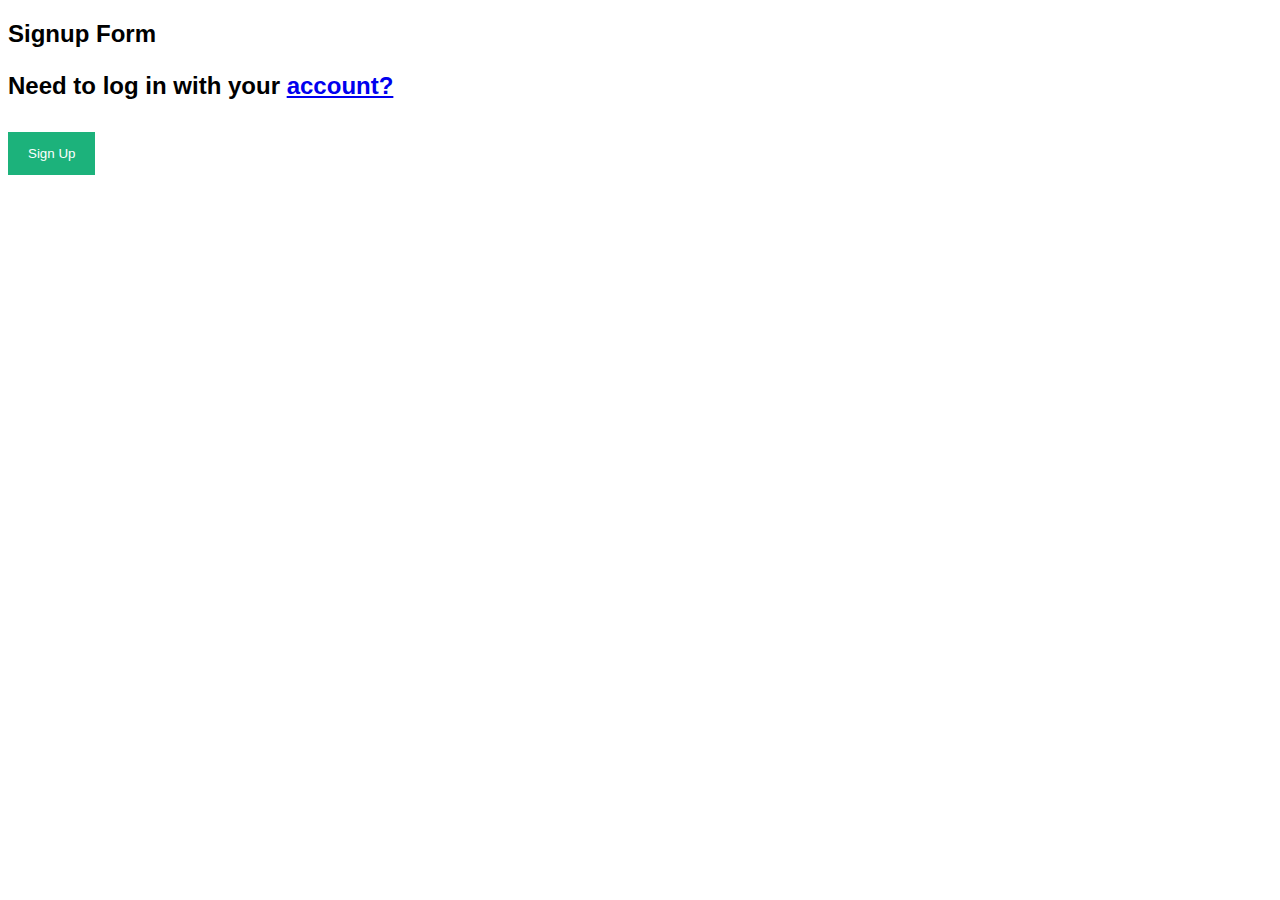
<file: Hivesignup.html>
<!DOCTYPE html>
<html>
<style>
body {font-family: Arial, Helvetica, sans-serif;}
* {box-sizing: border-box;}

/* Full-width input fields */
input[type=text], input[type=password] {
  width: 100%;
  padding: 15px;
  margin: 5px 0 22px 0;
  display: inline-block;
  border: none;
  background: #f1f1f1;
}

/* Add a background color when the inputs get focus */
input[type=text]:focus, input[type=password]:focus {
  background-color: #ddd;
  outline: none;
}

/* Set a style for all buttons */
button {
  background-color: #04AA6D;
  color: white;
  padding: 14px 20px;
  margin: 8px 0;
  border: none;
  cursor: pointer;
  width: 100%;
  opacity: 0.9;
}

button:hover {
  opacity:1;
}

/* Extra styles for the cancel button */
.cancelbtn {
  padding: 14px 20px;
  background-color: #f44336;
}

/* Float cancel and signup buttons and add an equal width */
.cancelbtn, .signupbtn {
  float: left;
  width: 50%;
}

/* Add padding to container elements */
.container {
  padding: 16px;
}

/* The Modal (background) */
.modal {
  display: none; /* Hidden by default */
  position: fixed; /* Stay in place */
  z-index: 1; /* Sit on top */
  left: 0;
  top: 0;
  width: 100%; /* Full width */
  height: 100%; /* Full height */
  overflow: auto; /* Enable scroll if needed */
  background-color: #474e5d;
  padding-top: 50px;
}

/* Modal Content/Box */
.modal-content {
  background-color: #fefefe;
  margin: 5% auto 15% auto; /* 5% from the top, 15% from the bottom and centered */
  border: 1px solid #888;
  width: 80%; /* Could be more or less, depending on screen size */
}

/* Style the horizontal ruler */
hr {
  border: 1px solid #f1f1f1;
  margin-bottom: 25px;
}
 
/* The Close Button (x) */
.close {
  position: absolute;
  right: 35px;
  top: 15px;
  font-size: 40px;
  font-weight: bold;
  color: #f1f1f1;
}

.close:hover,
.close:focus {
  color: #f44336;
  cursor: pointer;
}

/* Clear floats */
.clearfix::after {
  content: "";
  clear: both;
  display: table;
}

/* Change styles for cancel button and signup button on extra small screens */
@media screen and (max-width: 300px) {
  .cancelbtn, .signupbtn {
     width: 100%;
  }
}
</style>
<body>

<h2>Signup Form <p> Need to log in with your <a href="http://127.0.0.1:5500/Hive/Hivelogin.html"> account?</a></p></h2>

<button onclick="document.getElementById('id01').style.display='block'" style="width:auto;">Sign Up</button>

<div id="id01" class="modal">
  <span onclick="document.getElementById('id01').style.display='none'" class="close" title="Close Modal">&times;</span>
  <form class="modal-content" action="/action_page.php">
    <div class="container">
      <h1>Sign Up</h1>
      <p>Please fill in this form to create an account.</p>
      <hr>
      <label for="email"><b>Email</b></label>
      <input type="text" placeholder="Enter Email" name="email" required>

      <label for="psw"><b>Password</b></label>
      <input type="password" placeholder="Enter Password" name="psw" required>

      <label for="psw-repeat"><b>Repeat Password</b></label>
      <input type="password" placeholder="Repeat Password" name="psw-repeat" required>
      
      <label>
        <input type="checkbox" checked="checked" name="remember" style="margin-bottom:15px"> Remember me
      </label>

      <p>By creating an account you agree to our <a href="#" style="color:dodgerblue">Terms & Privacy</a>.</p>

      <div class="clearfix">
        <button type="button" onclick="document.getElementById('id01').style.display='none'" class="cancelbtn">Cancel</button>
        <button type="submit" class="signupbtn">Sign Up</button>
      </div>
    </div>
  </form>
</div>

<script>
// Get the modal
var modal = document.getElementById('id01');

// When the user clicks anywhere outside of the modal, close it
window.onclick = function(event) {
  if (event.target == modal) {
    modal.style.display = "none";
  }
}
</script>

</body>
</html>
</file>
